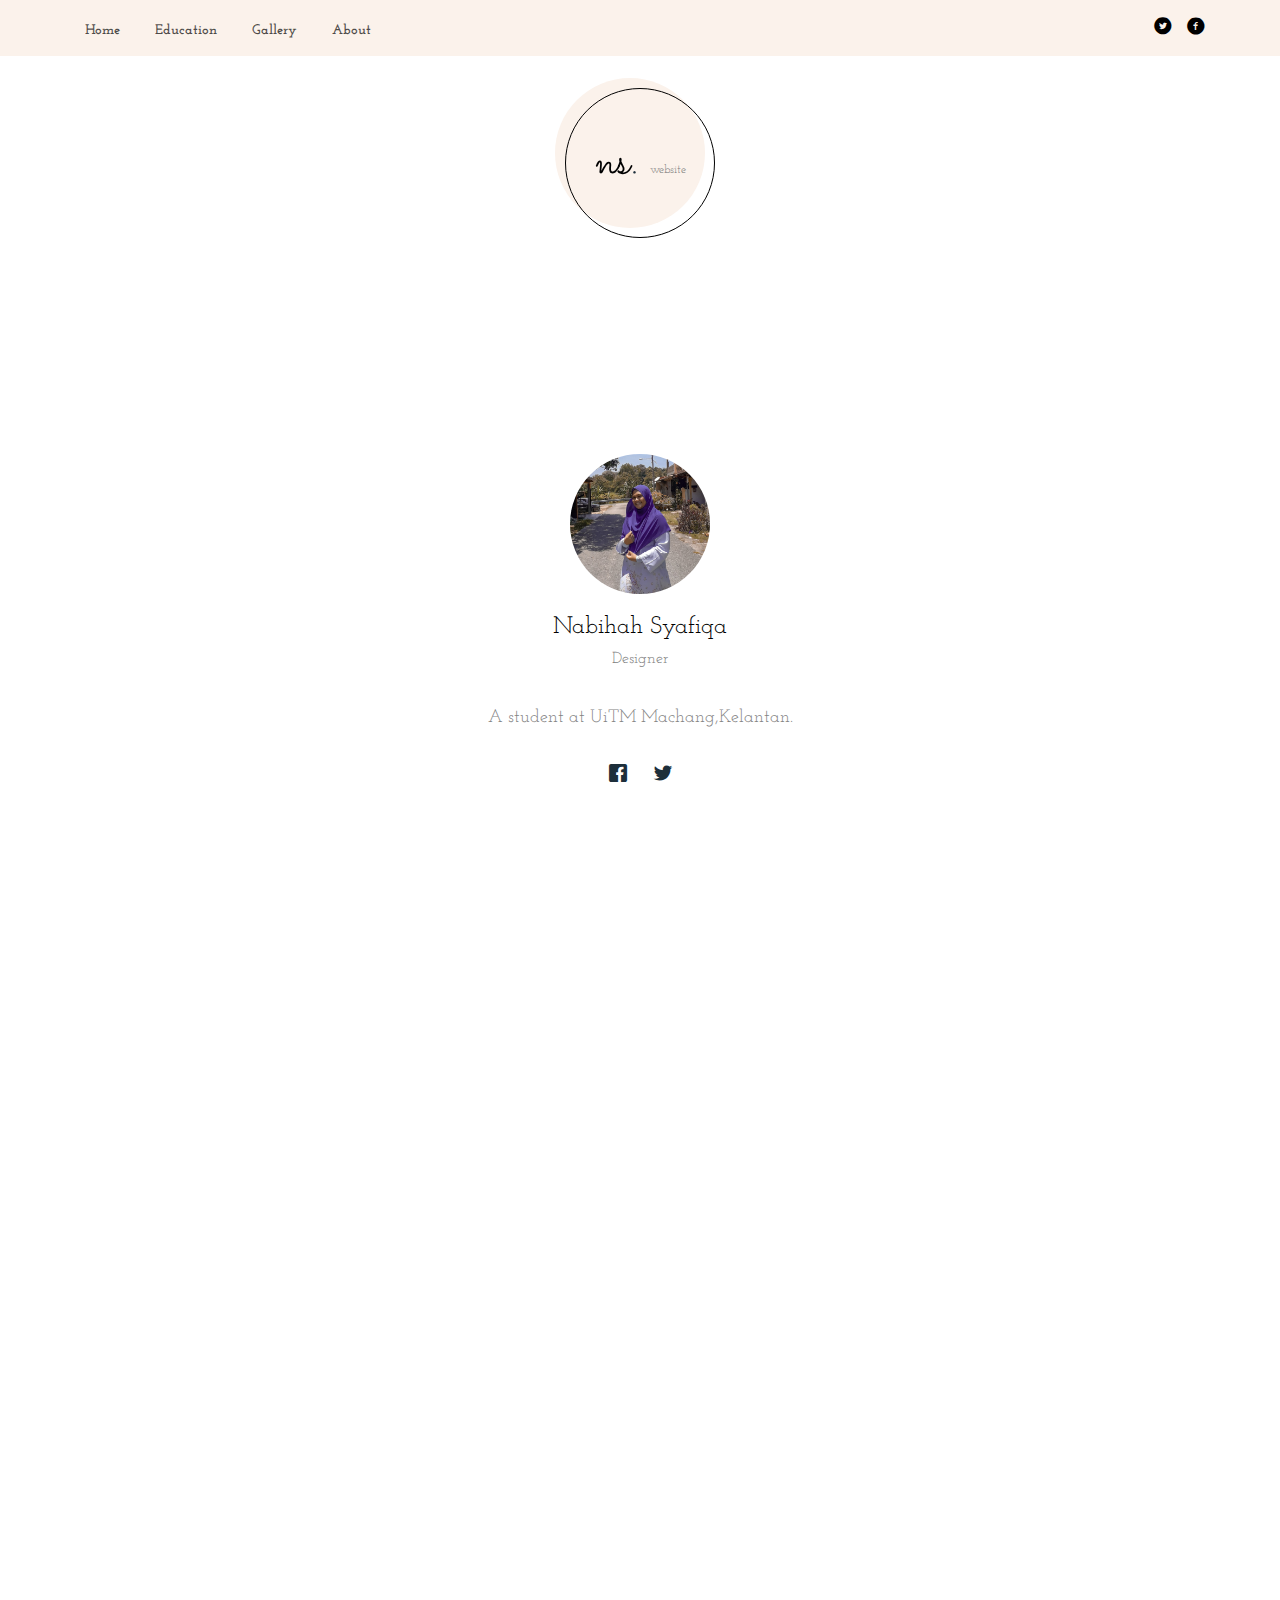
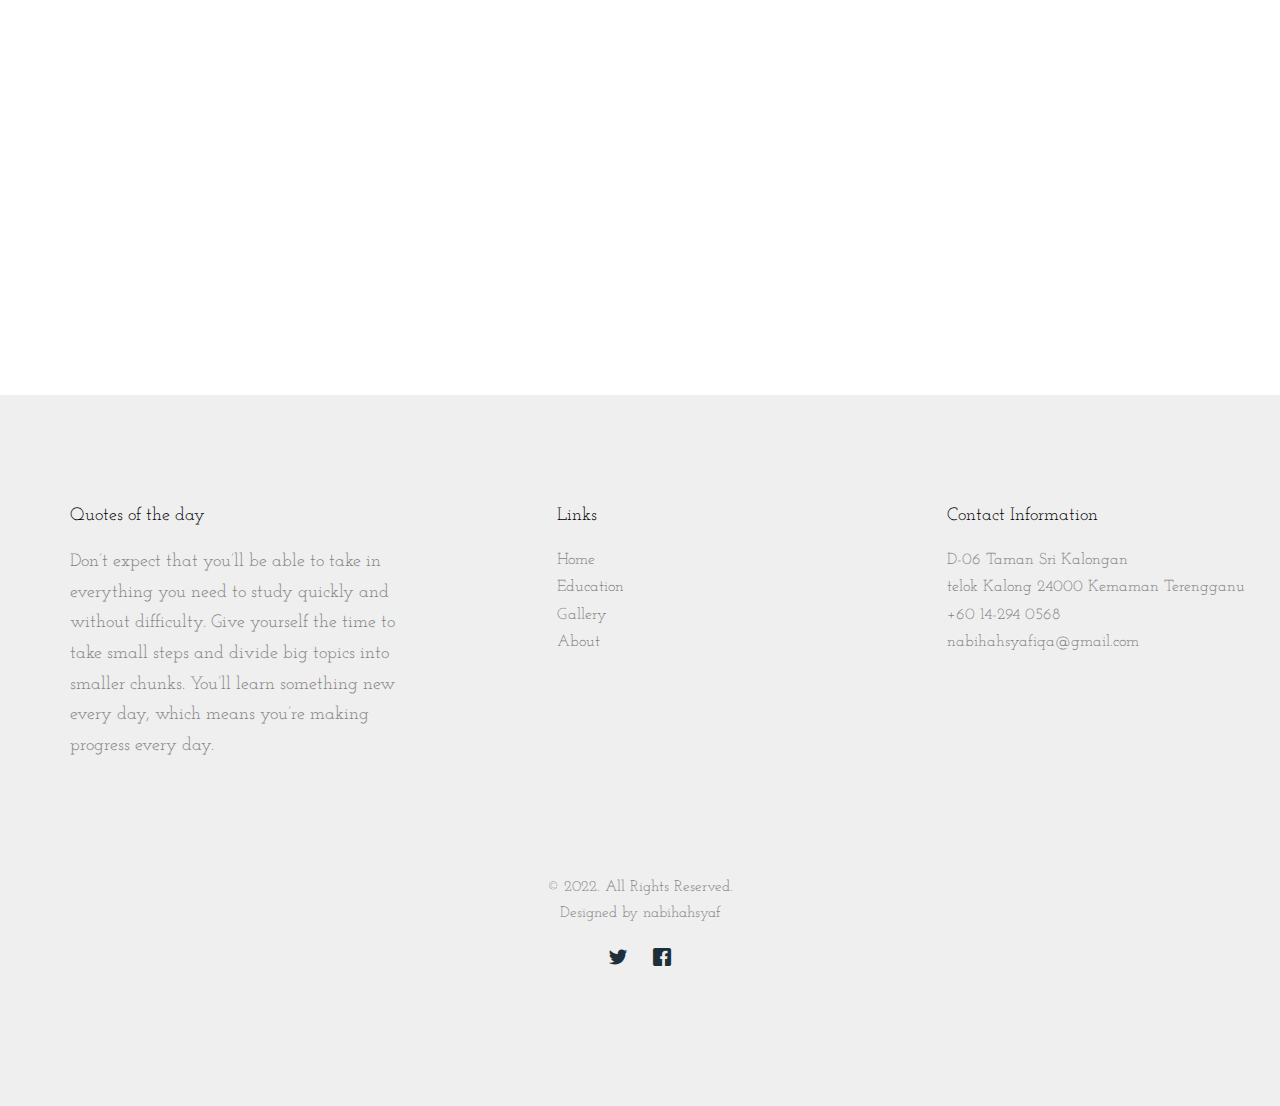
<file: about.html>
<!DOCTYPE HTML>
<html>
	<head>
	<meta charset="utf-8">
	<meta http-equiv="X-UA-Compatible" content="IE=edge">
	<title>nabihahsyaf &mdash; website</title>
	<meta name="viewport" content="width=device-width, initial-scale=1">
	<meta name="description" content="#" />
	<meta name="keywords" content="portfolio" />
	<meta name="author" content="nabihahsyaf" />

  	<!-- Facebook and Twitter integration -->
	<meta property="og:title" content=""/>
	<meta property="og:image" content=""/>
	<meta property="og:url" content=""/>
	<meta property="og:site_name" content=""/>
	<meta property="og:description" content=""/>
	<meta name="twitter:title" content="" />
	<meta name="twitter:image" content="" />
	<meta name="twitter:url" content="" />
	<meta name="twitter:card" content="" />

	<link href="https://fonts.googleapis.com/css?family=Josefin+Slab:400,600,700" rel="stylesheet">
	<link href="https://fonts.googleapis.com/css?family=Sacramento" rel="stylesheet">
	
	<!-- Animate.css -->
	<link rel="stylesheet" href="css/animate.css">
	<!-- Icomoon Icon Fonts-->
	<link rel="stylesheet" href="css/icomoon.css">
	<!-- Bootstrap  -->
	<link rel="stylesheet" href="css/bootstrap.css">

	<!-- Magnific Popup -->
	<link rel="stylesheet" href="css/magnific-popup.css">

	<!-- Flexslider  -->
	<link rel="stylesheet" href="css/flexslider.css">

	<!-- Theme style  -->
	<link rel="stylesheet" href="css/style.css">

	<!-- Modernizr JS -->
	<script src="js/modernizr-2.6.2.min.js"></script>
	<!-- FOR IE9 below -->
	<!--[if lt IE 9]>
	<script src="js/respond.min.js"></script>
	<![endif]-->

	</head>
	<body>
		
	<div class="fh5co-loader"></div>
	
	<div id="page">
	<nav class="fh5co-nav" role="navigation">
		<div class="container-fluid">
			<div class="row">
				<div class="top-menu">
					<div class="container">
						<div class="row">
							<div class="col-sm-7 text-left menu-1">
								<ul>
									<li><a href="index.html">Home</a></li>
									<li><a href="education.html">Education</a></li>
									<li><a href="gallery.html">Gallery</a></li>
									<li><a href="about.html">About</a></li>
								</ul>
							</div>
							<div class="col-sm-5">
								<ul  class="fh5co-social-icons">
									<li><a href="https://twitter.com/aurniaaaaa"><i class="icon-twitter-with-circle"></i></a></li>
									<li><a href="https://www.facebook.com/seohyunabihah"><i class="icon-facebook-with-circle"></i></a></li>
								</ul>
							</div>
						</div>
					</div>
				</div>
			</div>
			<div class="row">
				<div class="col-xs-12 text-center menu-2">
					<div id="fh5co-logo">
						<h1>
							<a href="index.html">
							ns<span>.</span>
							<small>website</small>
							</a>
						</h1>
					</div>
				</div>
			</div>
		</div>
	</nav>

	<div id="fh5co-content" class="fh5co-no-pd-top">
		<div class="container">
			<div class="row animate-box">
				<div class="col-md-6 col-md-offset-3 text-center fh5co-heading">
					<h2><span>About Me</span></h2>
				</div>
			</div>
			<div class="row">
				<div class="col-md-6 col-md-offset-3">
					<div class="fh5co-staff">
						<img src="images/img.jpeg" alt="Free HTML5 Templates by FreeHTML5.co">
						<h3>Nabihah Syafiqa</h3>
						<strong class="role">Designer</strong>
						<p>A student at UiTM Machang,Kelantan.</p>
						<ul class="fh5co-social-icons">
							<li><a href="https://www.facebook.com/seohyunabihah"><i class="icon-facebook"></i></a></li>
							<li><a href="https://twitter.com/aurniaaaaa"><i class="icon-twitter"></i></a></li>
						</ul>
					</div>
				</div>
			</div>
		</div>
	</div>
	<div id="fh5co-blog">
		<div class="container">
			<div class="row animate-box">
				<div class="col-md-12 col-md-offset-0 text-center fh5co-heading">
					<h2><span>My Life</span></h2>
				</div>
			</div>
			<div class="row">
				<div class="col-md-4">
					<div class="fh5co-blog animate-box">
						<div class="title text-center">
							<span class="posted-on">Jan. 11 2023</span>
							<h3><a href="#">Extension &amp; Services in Terengganu</a></h3>
							<span class="category">Study</span>
						</div>
						<a href="#"><img class="img-responsive" src="images/star.jpeg" alt=""></a>
						<div class="blog-text text-center">
							<p>Experience as a facilitator in Sekolah Kebangsaan Seberang Takir,Kuala Terengganu.</p>
						</div> 
					</div>
				</div>
				<div class="col-md-4">
					<div class="fh5co-blog animate-box">
						<div class="title text-center">
							<span class="posted-on">Dec. 15 2022</span>
							<h3><a href="#">A trip to Kota Bharu with my classmate</a></h3>
							<span class="category">Lifestyle</span>
						</div>
						<a href="#"><img class="img-responsive" src="images/kb.jpeg" alt=""></a>
						<div class="blog-text text-center">
							<p>A fun trip with my beloved diploma friends. Our first getaway since 2020.</p>
						</div> 
					</div>
				</div>
				<div class="col-md-4">
					<div class="fh5co-blog animate-box">
						<div class="title text-center">
							<span class="posted-on">Nov. 15th 2022</span>
							<h3><a href="#">My Highschool favorite friends</a>'s life</a></h3>
							<span class="category">Lifestyle</span>
						</div>
						<a href="#"><img class="img-responsive" src="images/smkk.jpeg" alt=""></a>
						<div class="blog-text text-center">
							<p>The night we spend before we back into our university.</p>
						</div> 
					</div>
				</div>
			</div>
		</div>
	</div>

	<footer id="fh5co-footer" role="contentinfo">
		<div class="container">
			<div class="row row-pb-md">
				<div class="col-md-4 fh5co-widget">
					<h4>Quotes of the day</h4>
					<p>Don’t expect that you’ll be able to take in everything you need to study quickly and without difficulty.
						Give yourself the time to take small steps and divide big topics into smaller chunks. 
						You’ll learn something new every day, which means you’re making progress every day.</p>
				</div>
				<div class="col-md-4 col-md-push-1">
					<h4>Links</h4>
					<ul class="fh5co-footer-links">
						<li><a href="#">Home</a></li>
						<li><a href="#">Education</a></li>
						<li><a href="#">Gallery</a></li>
						<li><a href="#">About</a></li>
					</ul>
				</div>

				<div class="col-md-4 col-md-push-1">
					<h4>Contact Information</h4>
					<ul class="fh5co-footer-links">
						<li>D-06 Taman Sri Kalongan <br> telok Kalong 24000 Kemaman Terengganu</li>
						<li><a href="tel://1234567920">+60 14-294 0568</a></li>
						<li><a href="mailto:info@yoursite.com">nabihahsyafiqa@gmail.com</a></li>
					</ul>
				</div>

			</div>

			<div class="row copyright">
				<div class="col-md-12 text-center">
					<p>
						<small class="block">&copy; 2022. All Rights Reserved.</small> 
						<small class="block">Designed by nabihahsyaf
					</p>
					<p>
						<ul class="fh5co-social-icons">
							<li><a href="https://twitter.com/aurniaaaaa"><i class="icon-twitter"></i></a></li>
							<li><a href="https://facebook.com/seohyunabihah"><i class="icon-facebook"></i></a></li>
						</ul>
					</p>
				</div>
			</div>

		</div>
	</footer>
	</div>

	<div class="gototop js-top">
		<a href="#" class="js-gotop"><i class="icon-arrow-up"></i></a>
	</div>
	
	<!-- jQuery -->
	<script src="js/jquery.min.js"></script>
	<!-- jQuery Easing -->
	<script src="js/jquery.easing.1.3.js"></script>
	<!-- Bootstrap -->
	<script src="js/bootstrap.min.js"></script>
	<!-- Waypoints -->
	<script src="js/jquery.waypoints.min.js"></script>
	<!-- Flexslider -->
	<script src="js/jquery.flexslider-min.js"></script>
	<!-- Magnific Popup -->
	<script src="js/jquery.magnific-popup.min.js"></script>
	<script src="js/magnific-popup-options.js"></script>
	<!-- Main -->
	<script src="js/main.js"></script>

	</body>
</html>
</file>
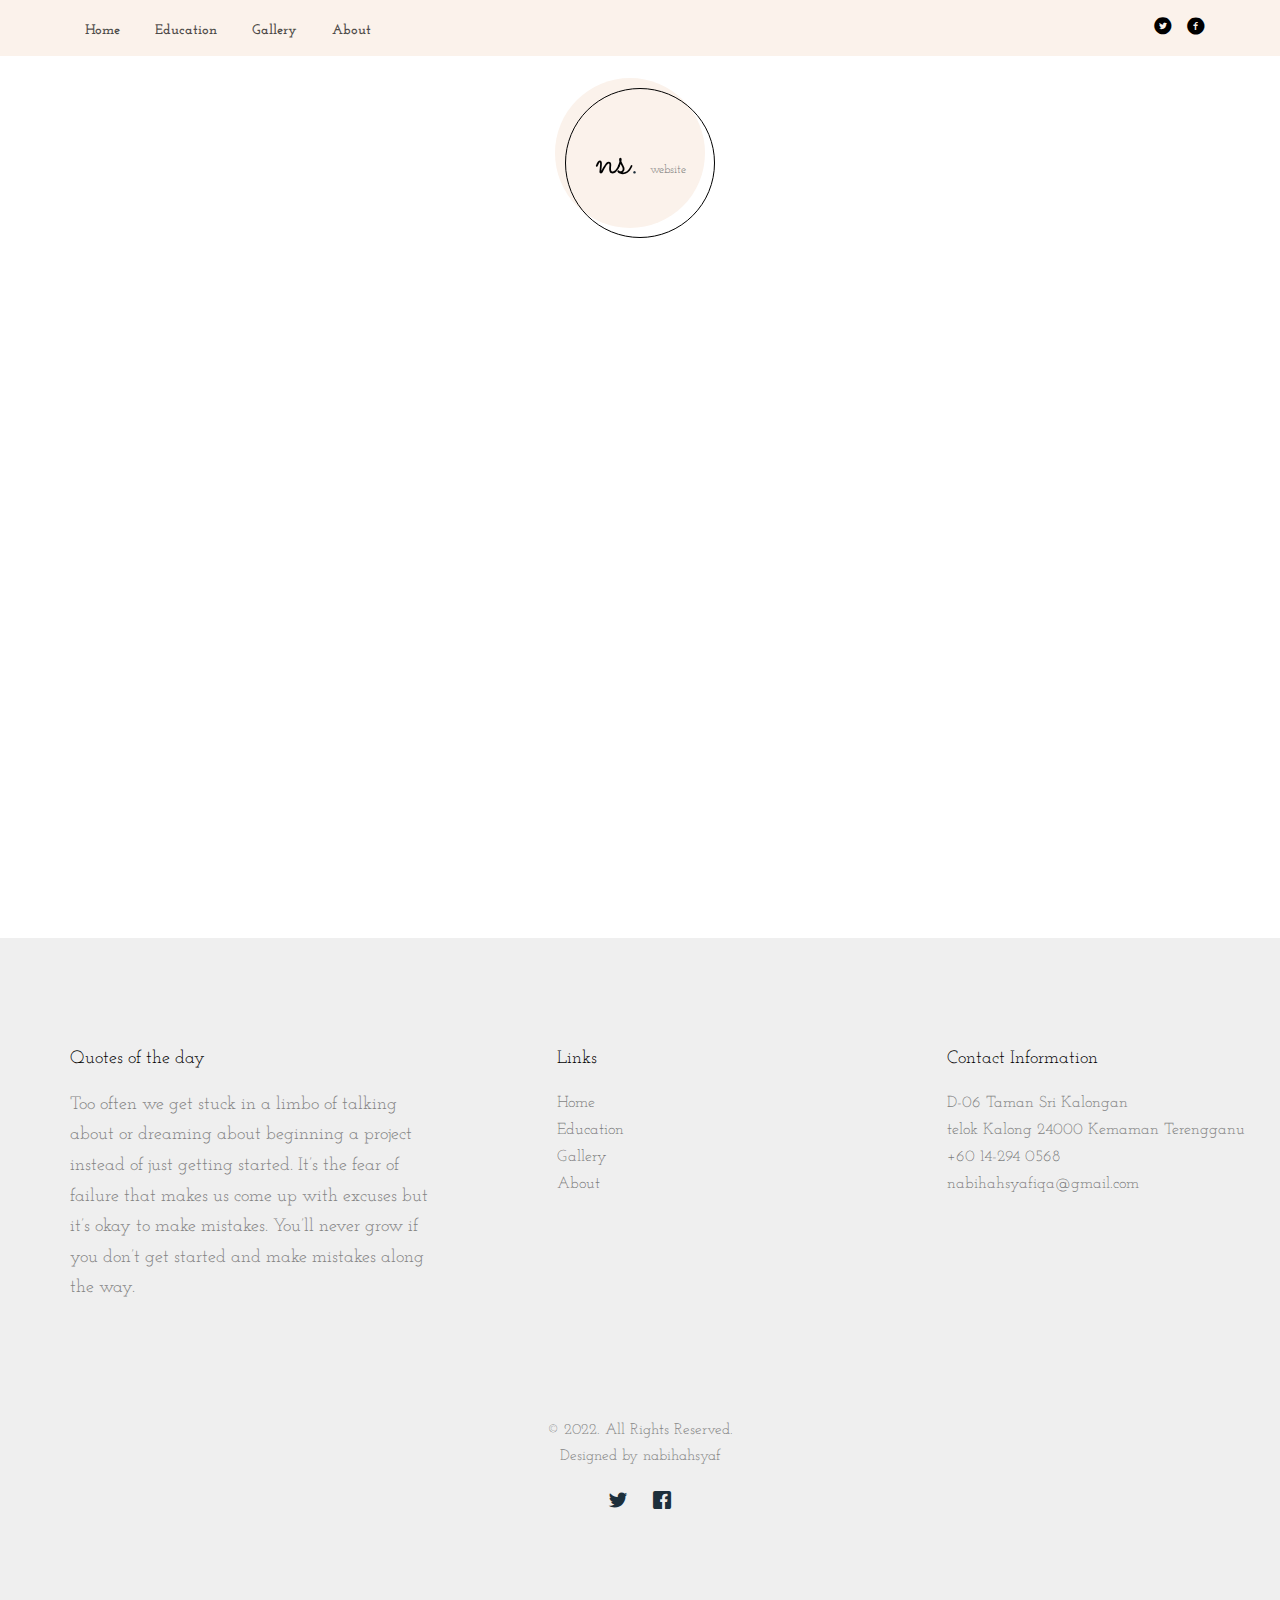
<file: education.html>
<!DOCTYPE HTML>
<html>
	<head>
	<meta charset="utf-8">
	<meta http-equiv="X-UA-Compatible" content="IE=edge">
	<title>nabihahsyaf &mdash; website</title>
	<meta name="viewport" content="width=device-width, initial-scale=1">
	<meta name="description" content="#" />
	<meta name="keywords" content="portfolio" />
	<meta name="author" content="nabihahsyaf" />

  	<!-- Facebook and Twitter integration -->
	<meta property="og:title" content=""/>
	<meta property="og:image" content=""/>
	<meta property="og:url" content=""/>
	<meta property="og:site_name" content=""/>
	<meta property="og:description" content=""/>
	<meta name="twitter:title" content="" />
	<meta name="twitter:image" content="" />
	<meta name="twitter:url" content="" />
	<meta name="twitter:card" content="" />

	<link href="https://fonts.googleapis.com/css?family=Josefin+Slab:400,600,700" rel="stylesheet">
	<link href="https://fonts.googleapis.com/css?family=Sacramento" rel="stylesheet">
	
	<!-- Animate.css -->
	<link rel="stylesheet" href="css/animate.css">
	<!-- Icomoon Icon Fonts-->
	<link rel="stylesheet" href="css/icomoon.css">
	<!-- Bootstrap  -->
	<link rel="stylesheet" href="css/bootstrap.css">

	<!-- Magnific Popup -->
	<link rel="stylesheet" href="css/magnific-popup.css">

	<!-- Flexslider  -->
	<link rel="stylesheet" href="css/flexslider.css">

	<!-- Theme style  -->
	<link rel="stylesheet" href="css/style.css">

	<!-- Modernizr JS -->
	<script src="js/modernizr-2.6.2.min.js"></script>
	<!-- FOR IE9 below -->
	<!--[if lt IE 9]>
	<script src="js/respond.min.js"></script>
	<![endif]-->

	</head>
	<body>
	
	<div class="fh5co-loader"></div>
	
	<div id="page">
	<nav class="fh5co-nav" role="navigation">
		<div class="container-fluid">
			<div class="row">
				<div class="top-menu">
					<div class="container">
						<div class="row">
							<div class="col-sm-7 text-left menu-1">
								<ul>
									<li><a href="index.html">Home</a></li>
									<li><a href="education.html">Education</a></li>
									<li><a href="gallery.html">Gallery</a></li>
									<li><a href="about.html">About</a></li>
								</ul>
							</div>
							<div class="col-sm-5">
								<ul class="fh5co-social-icons">
									<li><a href="https://twitter.com/aurniaaaaa"><i class="icon-twitter-with-circle"></i></a></li>
									<li><a href="https://facebook.com/seohyunabihah"><i class="icon-facebook-with-circle"></i></a></li>
								</ul>
							</div>
						</div>
					</div>
				</div>
			</div>
			<div class="row">
				<div class="col-xs-12 text-center menu-2">
					<div id="fh5co-logo">
						<h1>
							<a href="index.html">
							ns<span>.</span>
							<small>website</small>
							</a>
						</h1>
					</div>
				</div>
			</div>
		</div>
	</nav>

	<div id="fh5co-blog-popular">
		<div class="container">
			<div class="row animate-box">
				<div class="col-md-12 col-md-offset-0 text-center fh5co-heading">
					<h2><span>School Journey</span></h2>
				</div>
			</div>
			<div class="row">
				<div class="col-md-3">
					<div class="fh5co-blog animate-box">
						<a href="#"><img class="img-responsive" src="images/sktk.jpeg" alt=""></a>
						<div class="blog-text">
							<h3><a href="#">Sekolah Kebangsaan Telok Kalong 2012-2014</a></h3>
						</div> 
					</div>
				</div>
				<div class="col-md-3">
					<div class="fh5co-blog animate-box">
						<a href="#"><img class="img-responsive" src="images/kaka.jpeg" alt=""></a>
						<div class="blog-text">
							<h3><a href="#">Sekolah Menengah Kebangsaan Agama Kuala Abang 2015-2017</a></h3>
						</div> 
					</div>
				</div>
				<div class="col-md-3">
					<div class="fh5co-blog animate-box">
						<a href="#"><img class="img-responsive" src="images/kijal.jpeg" alt=""></a>
						<div class="blog-text">
							<h3><a href="#">Sekolah Menengah Kebangsaan Kijal 2018-2019</a></h3>
						</div> 
					</div>
				</div>
				<div class="col-md-3">
					<div class="fh5co-blog animate-box">
						<a href="#"><img class="img-responsive" src="images/uitm.jpeg" alt=""></a>
						<div class="blog-text">
							<h3><a href="#">UiTM Machang (Diploma) 2020-2023</a></h3>
						</div> 
					</div>
				</div>
			</div>
		</div>
	</div>


	<footer id="fh5co-footer" role="contentinfo">
		<div class="container">
			<div class="row row-pb-md">
				<div class="col-md-4 fh5co-widget">
					<h4>Quotes of the day</h4>
					<p>Too often we get stuck in a limbo of talking about or dreaming 
						about beginning a project instead of just getting started. 
						It’s the fear of failure that makes us come up with excuses but it’s okay to make mistakes. 
						You’ll never grow if you don’t get started and make mistakes along the way.</p>
				</div>
				<div class="col-md-4 col-md-push-1">
					<h4>Links</h4>
					<ul class="fh5co-footer-links">
						<li><a href="#">Home</a></li>
						<li><a href="#">Education</a></li>
						<li><a href="#">Gallery</a></li>
						<li><a href="#">About</a></li>
					</ul>
				</div>

				<div class="col-md-4 col-md-push-1">
					<h4>Contact Information</h4>
					<ul class="fh5co-footer-links">
						<li>D-06 Taman Sri Kalongan <br> telok Kalong 24000 Kemaman Terengganu</li>
						<li><a href="tel://1234567920">+60 14-294 0568</a></li>
						<li><a href="mailto:info@yoursite.com">nabihahsyafiqa@gmail.com</a></li>
					</ul>
				</div>

			</div>

			<div class="row copyright">
				<div class="col-md-12 text-center">
					<p>
						<small class="block">&copy; 2022. All Rights Reserved.</small> 
						<small class="block">Designed by nabihahsyaf
					</p>
					<p>
						<ul class="fh5co-social-icons">
							<li><a href="https://twitter.com/aurniaaaaa"><i class="icon-twitter"></i></a></li>
							<li><a href="https://facebook.com/seohyunabihah"><i class="icon-facebook"></i></a></li>
						</ul>
					</p>
				</div>
			</div>

		</div>
	</footer>
	</div>

	<div class="gototop js-top">
		<a href="#" class="js-gotop"><i class="icon-arrow-up"></i></a>
	</div>
	
	<!-- jQuery -->
	<script src="js/jquery.min.js"></script>
	<!-- jQuery Easing -->
	<script src="js/jquery.easing.1.3.js"></script>
	<!-- Bootstrap -->
	<script src="js/bootstrap.min.js"></script>
	<!-- Waypoints -->
	<script src="js/jquery.waypoints.min.js"></script>
	<!-- Flexslider -->
	<script src="js/jquery.flexslider-min.js"></script>
	<!-- Magnific Popup -->
	<script src="js/jquery.magnific-popup.min.js"></script>
	<script src="js/magnific-popup-options.js"></script>
	<!-- Main -->
	<script src="js/main.js"></script>

	</body>
</html>
</file>
<file: css/icomoon.css>
@font-face {
  font-family: 'icomoon';
  src:  url('../fonts/icomoon/icomoon.eot?6iuir');
  src:  url('../fonts/icomoon/icomoon.eot?6iuir#iefix') format('embedded-opentype'),
    url('../fonts/icomoon/icomoon.ttf?6iuir') format('truetype'),
    url('../fonts/icomoon/icomoon.woff?6iuir') format('woff'),
    url('../fonts/icomoon/icomoon.svg?6iuir#icomoon') format('svg');
  font-weight: normal;
  font-style: normal;
}

[class^="icon-"], [class*=" icon-"] {
  /* use !important to prevent issues with browser extensions that change fonts */
  font-family: 'icomoon' !important;
  speak: none;
  font-style: normal;
  font-weight: normal;
  font-variant: normal;
  text-transform: none;
  line-height: 1;

  /* Better Font Rendering =========== */
  -webkit-font-smoothing: antialiased;
  -moz-osx-font-smoothing: grayscale;
}

.icon-eye:before {
  content: "\e000";
}
.icon-paper-clip:before {
  content: "\e001";
}
.icon-mail:before {
  content: "\e002";
}
.icon-toggle:before {
  content: "\e003";
}
.icon-layout:before {
  content: "\e004";
}
.icon-link:before {
  content: "\e005";
}
.icon-bell:before {
  content: "\e006";
}
.icon-lock:before {
  content: "\e007";
}
.icon-unlock:before {
  content: "\e008";
}
.icon-ribbon:before {
  content: "\e009";
}
.icon-image:before {
  content: "\e010";
}
.icon-signal:before {
  content: "\e011";
}
.icon-target:before {
  content: "\e012";
}
.icon-clipboard:before {
  content: "\e013";
}
.icon-clock:before {
  content: "\e014";
}
.icon-watch:before {
  content: "\e015";
}
.icon-air-play:before {
  content: "\e016";
}
.icon-camera:before {
  content: "\e017";
}
.icon-video:before {
  content: "\e018";
}
.icon-disc:before {
  content: "\e019";
}
.icon-printer:before {
  content: "\e020";
}
.icon-monitor:before {
  content: "\e021";
}
.icon-server:before {
  content: "\e022";
}
.icon-cog:before {
  content: "\e023";
}
.icon-heart:before {
  content: "\e024";
}
.icon-paragraph:before {
  content: "\e025";
}
.icon-align-justify:before {
  content: "\e026";
}
.icon-align-left:before {
  content: "\e027";
}
.icon-align-center:before {
  content: "\e028";
}
.icon-align-right:before {
  content: "\e029";
}
.icon-book:before {
  content: "\e030";
}
.icon-layers:before {
  content: "\e031";
}
.icon-stack:before {
  content: "\e032";
}
.icon-stack-2:before {
  content: "\e033";
}
.icon-paper:before {
  content: "\e034";
}
.icon-paper-stack:before {
  content: "\e035";
}
.icon-search:before {
  content: "\e036";
}
.icon-zoom-in:before {
  content: "\e037";
}
.icon-zoom-out:before {
  content: "\e038";
}
.icon-reply:before {
  content: "\e039";
}
.icon-circle-plus:before {
  content: "\e040";
}
.icon-circle-minus:before {
  content: "\e041";
}
.icon-circle-check:before {
  content: "\e042";
}
.icon-circle-cross:before {
  content: "\e043";
}
.icon-square-plus:before {
  content: "\e044";
}
.icon-square-minus:before {
  content: "\e045";
}
.icon-square-check:before {
  content: "\e046";
}
.icon-square-cross:before {
  content: "\e047";
}
.icon-microphone:before {
  content: "\e048";
}
.icon-record:before {
  content: "\e049";
}
.icon-skip-back:before {
  content: "\e050";
}
.icon-rewind:before {
  content: "\e051";
}
.icon-play:before {
  content: "\e052";
}
.icon-pause:before {
  content: "\e053";
}
.icon-stop:before {
  content: "\e054";
}
.icon-fast-forward:before {
  content: "\e055";
}
.icon-skip-forward:before {
  content: "\e056";
}
.icon-shuffle:before {
  content: "\e057";
}
.icon-repeat:before {
  content: "\e058";
}
.icon-folder:before {
  content: "\e059";
}
.icon-umbrella:before {
  content: "\e060";
}
.icon-moon:before {
  content: "\e061";
}
.icon-thermometer:before {
  content: "\e062";
}
.icon-drop:before {
  content: "\e063";
}
.icon-sun:before {
  content: "\e064";
}
.icon-cloud:before {
  content: "\e065";
}
.icon-cloud-upload:before {
  content: "\e066";
}
.icon-cloud-download:before {
  content: "\e067";
}
.icon-upload:before {
  content: "\e068";
}
.icon-download:before {
  content: "\e069";
}
.icon-location:before {
  content: "\e070";
}
.icon-location-2:before {
  content: "\e071";
}
.icon-map:before {
  content: "\e072";
}
.icon-battery:before {
  content: "\e073";
}
.icon-head:before {
  content: "\e074";
}
.icon-briefcase:before {
  content: "\e075";
}
.icon-speech-bubble:before {
  content: "\e076";
}
.icon-anchor:before {
  content: "\e077";
}
.icon-globe:before {
  content: "\e078";
}
.icon-box:before {
  content: "\e079";
}
.icon-reload:before {
  content: "\e080";
}
.icon-share:before {
  content: "\e081";
}
.icon-marquee:before {
  content: "\e082";
}
.icon-marquee-plus:before {
  content: "\e083";
}
.icon-marquee-minus:before {
  content: "\e084";
}
.icon-tag:before {
  content: "\e085";
}
.icon-power:before {
  content: "\e086";
}
.icon-command:before {
  content: "\e087";
}
.icon-alt:before {
  content: "\e088";
}
.icon-esc:before {
  content: "\e089";
}
.icon-bar-graph:before {
  content: "\e090";
}
.icon-bar-graph-2:before {
  content: "\e091";
}
.icon-pie-graph:before {
  content: "\e092";
}
.icon-star:before {
  content: "\e093";
}
.icon-arrow-left:before {
  content: "\e094";
}
.icon-arrow-right:before {
  content: "\e095";
}
.icon-arrow-up:before {
  content: "\e096";
}
.icon-arrow-down:before {
  content: "\e097";
}
.icon-volume:before {
  content: "\e098";
}
.icon-mute:before {
  content: "\e099";
}
.icon-content-right:before {
  content: "\e100";
}
.icon-content-left:before {
  content: "\e101";
}
.icon-grid:before {
  content: "\e102";
}
.icon-grid-2:before {
  content: "\e103";
}
.icon-columns:before {
  content: "\e104";
}
.icon-loader:before {
  content: "\e105";
}
.icon-bag:before {
  content: "\e106";
}
.icon-ban:before {
  content: "\e107";
}
.icon-flag:before {
  content: "\e108";
}
.icon-trash:before {
  content: "\e109";
}
.icon-expand:before {
  content: "\e110";
}
.icon-contract:before {
  content: "\e111";
}
.icon-maximize:before {
  content: "\e112";
}
.icon-minimize:before {
  content: "\e113";
}
.icon-plus:before {
  content: "\e114";
}
.icon-minus:before {
  content: "\e115";
}
.icon-check:before {
  content: "\e116";
}
.icon-cross:before {
  content: "\e117";
}
.icon-move:before {
  content: "\e118";
}
.icon-delete:before {
  content: "\e119";
}
.icon-menu:before {
  content: "\e120";
}
.icon-archive:before {
  content: "\e121";
}
.icon-inbox:before {
  content: "\e122";
}
.icon-outbox:before {
  content: "\e123";
}
.icon-file:before {
  content: "\e124";
}
.icon-file-add:before {
  content: "\e125";
}
.icon-file-subtract:before {
  content: "\e126";
}
.icon-help:before {
  content: "\e127";
}
.icon-open:before {
  content: "\e128";
}
.icon-ellipsis:before {
  content: "\e129";
}
.icon-add-to-list:before {
  content: "\e900";
}
.icon-classic-computer:before {
  content: "\e901";
}
.icon-controller-fast-backward:before {
  content: "\e902";
}
.icon-creative-commons-attribution:before {
  content: "\e903";
}
.icon-creative-commons-noderivs:before {
  content: "\e904";
}
.icon-creative-commons-noncommercial-eu:before {
  content: "\e905";
}
.icon-creative-commons-noncommercial-us:before {
  content: "\e906";
}
.icon-creative-commons-public-domain:before {
  content: "\e907";
}
.icon-creative-commons-remix:before {
  content: "\e908";
}
.icon-creative-commons-share:before {
  content: "\e909";
}
.icon-creative-commons-sharealike:before {
  content: "\e90a";
}
.icon-creative-commons:before {
  content: "\e90b";
}
.icon-document-landscape:before {
  content: "\e90c";
}
.icon-remove-user:before {
  content: "\e90d";
}
.icon-warning:before {
  content: "\e90e";
}
.icon-arrow-bold-down:before {
  content: "\e90f";
}
.icon-arrow-bold-left:before {
  content: "\e910";
}
.icon-arrow-bold-right:before {
  content: "\e911";
}
.icon-arrow-bold-up:before {
  content: "\e912";
}
.icon-arrow-down2:before {
  content: "\e913";
}
.icon-arrow-left2:before {
  content: "\e914";
}
.icon-arrow-long-down:before {
  content: "\e915";
}
.icon-arrow-long-left:before {
  content: "\e916";
}
.icon-arrow-long-right:before {
  content: "\e917";
}
.icon-arrow-long-up:before {
  content: "\e918";
}
.icon-arrow-right2:before {
  content: "\e919";
}
.icon-arrow-up2:before {
  content: "\e91a";
}
.icon-arrow-with-circle-down:before {
  content: "\e91b";
}
.icon-arrow-with-circle-left:before {
  content: "\e91c";
}
.icon-arrow-with-circle-right:before {
  content: "\e91d";
}
.icon-arrow-with-circle-up:before {
  content: "\e91e";
}
.icon-bookmark:before {
  content: "\e91f";
}
.icon-bookmarks:before {
  content: "\e920";
}
.icon-chevron-down:before {
  content: "\e921";
}
.icon-chevron-left:before {
  content: "\e922";
}
.icon-chevron-right:before {
  content: "\e923";
}
.icon-chevron-small-down:before {
  content: "\e924";
}
.icon-chevron-small-left:before {
  content: "\e925";
}
.icon-chevron-small-right:before {
  content: "\e926";
}
.icon-chevron-small-up:before {
  content: "\e927";
}
.icon-chevron-thin-down:before {
  content: "\e928";
}
.icon-chevron-thin-left:before {
  content: "\e929";
}
.icon-chevron-thin-right:before {
  content: "\e92a";
}
.icon-chevron-thin-up:before {
  content: "\e92b";
}
.icon-chevron-up:before {
  content: "\e92c";
}
.icon-chevron-with-circle-down:before {
  content: "\e92d";
}
.icon-chevron-with-circle-left:before {
  content: "\e92e";
}
.icon-chevron-with-circle-right:before {
  content: "\e92f";
}
.icon-chevron-with-circle-up:before {
  content: "\e930";
}
.icon-cloud2:before {
  content: "\e931";
}
.icon-controller-fast-forward:before {
  content: "\e932";
}
.icon-controller-jump-to-start:before {
  content: "\e933";
}
.icon-controller-next:before {
  content: "\e934";
}
.icon-controller-paus:before {
  content: "\e935";
}
.icon-controller-play:before {
  content: "\e936";
}
.icon-controller-record:before {
  content: "\e937";
}
.icon-controller-stop:before {
  content: "\e938";
}
.icon-controller-volume:before {
  content: "\e939";
}
.icon-dot-single:before {
  content: "\e93a";
}
.icon-dots-three-horizontal:before {
  content: "\e93b";
}
.icon-dots-three-vertical:before {
  content: "\e93c";
}
.icon-dots-two-horizontal:before {
  content: "\e93d";
}
.icon-dots-two-vertical:before {
  content: "\e93e";
}
.icon-download2:before {
  content: "\e93f";
}
.icon-emoji-flirt:before {
  content: "\e940";
}
.icon-flow-branch:before {
  content: "\e941";
}
.icon-flow-cascade:before {
  content: "\e942";
}
.icon-flow-line:before {
  content: "\e943";
}
.icon-flow-parallel:before {
  content: "\e944";
}
.icon-flow-tree:before {
  content: "\e945";
}
.icon-install:before {
  content: "\e946";
}
.icon-layers2:before {
  content: "\e947";
}
.icon-open-book:before {
  content: "\e948";
}
.icon-resize-100:before {
  content: "\e949";
}
.icon-resize-full-screen:before {
  content: "\e94a";
}
.icon-save:before {
  content: "\e94b";
}
.icon-select-arrows:before {
  content: "\e94c";
}
.icon-sound-mute:before {
  content: "\e94d";
}
.icon-sound:before {
  content: "\e94e";
}
.icon-trash2:before {
  content: "\e94f";
}
.icon-triangle-down:before {
  content: "\e950";
}
.icon-triangle-left:before {
  content: "\e951";
}
.icon-triangle-right:before {
  content: "\e952";
}
.icon-triangle-up:before {
  content: "\e953";
}
.icon-uninstall:before {
  content: "\e954";
}
.icon-upload-to-cloud:before {
  content: "\e955";
}
.icon-upload2:before {
  content: "\e956";
}
.icon-add-user:before {
  content: "\e957";
}
.icon-address:before {
  content: "\e958";
}
.icon-adjust:before {
  content: "\e959";
}
.icon-air:before {
  content: "\e95a";
}
.icon-aircraft-landing:before {
  content: "\e95b";
}
.icon-aircraft-take-off:before {
  content: "\e95c";
}
.icon-aircraft:before {
  content: "\e95d";
}
.icon-align-bottom:before {
  content: "\e95e";
}
.icon-align-horizontal-middle:before {
  content: "\e95f";
}
.icon-align-left2:before {
  content: "\e960";
}
.icon-align-right2:before {
  content: "\e961";
}
.icon-align-top:before {
  content: "\e962";
}
.icon-align-vertical-middle:before {
  content: "\e963";
}
.icon-archive2:before {
  content: "\e964";
}
.icon-area-graph:before {
  content: "\e965";
}
.icon-attachment:before {
  content: "\e966";
}
.icon-awareness-ribbon:before {
  content: "\e967";
}
.icon-back-in-time:before {
  content: "\e968";
}
.icon-back:before {
  content: "\e969";
}
.icon-bar-graph2:before {
  content: "\e96a";
}
.icon-battery2:before {
  content: "\e96b";
}
.icon-beamed-note:before {
  content: "\e96c";
}
.icon-bell2:before {
  content: "\e96d";
}
.icon-blackboard:before {
  content: "\e96e";
}
.icon-block:before {
  content: "\e96f";
}
.icon-book2:before {
  content: "\e970";
}
.icon-bowl:before {
  content: "\e971";
}
.icon-box2:before {
  content: "\e972";
}
.icon-briefcase2:before {
  content: "\e973";
}
.icon-browser:before {
  content: "\e974";
}
.icon-brush:before {
  content: "\e975";
}
.icon-bucket:before {
  content: "\e976";
}
.icon-cake:before {
  content: "\e977";
}
.icon-calculator:before {
  content: "\e978";
}
.icon-calendar:before {
  content: "\e979";
}
.icon-camera2:before {
  content: "\e97a";
}
.icon-ccw:before {
  content: "\e97b";
}
.icon-chat:before {
  content: "\e97c";
}
.icon-check2:before {
  content: "\e97d";
}
.icon-circle-with-cross:before {
  content: "\e97e";
}
.icon-circle-with-minus:before {
  content: "\e97f";
}
.icon-circle-with-plus:before {
  content: "\e980";
}
.icon-circle:before {
  content: "\e981";
}
.icon-circular-graph:before {
  content: "\e982";
}
.icon-clapperboard:before {
  content: "\e983";
}
.icon-clipboard2:before {
  content: "\e984";
}
.icon-clock2:before {
  content: "\e985";
}
.icon-code:before {
  content: "\e986";
}
.icon-cog2:before {
  content: "\e987";
}
.icon-colours:before {
  content: "\e988";
}
.icon-compass:before {
  content: "\e989";
}
.icon-copy:before {
  content: "\e98a";
}
.icon-credit-card:before {
  content: "\e98b";
}
.icon-credit:before {
  content: "\e98c";
}
.icon-cross2:before {
  content: "\e98d";
}
.icon-cup:before {
  content: "\e98e";
}
.icon-cw:before {
  content: "\e98f";
}
.icon-cycle:before {
  content: "\e990";
}
.icon-database:before {
  content: "\e991";
}
.icon-dial-pad:before {
  content: "\e992";
}
.icon-direction:before {
  content: "\e993";
}
.icon-document:before {
  content: "\e994";
}
.icon-documents:before {
  content: "\e995";
}
.icon-drink:before {
  content: "\e996";
}
.icon-drive:before {
  content: "\e997";
}
.icon-drop2:before {
  content: "\e998";
}
.icon-edit:before {
  content: "\e999";
}
.icon-email:before {
  content: "\e99a";
}
.icon-emoji-happy:before {
  content: "\e99b";
}
.icon-emoji-neutral:before {
  content: "\e99c";
}
.icon-emoji-sad:before {
  content: "\e99d";
}
.icon-erase:before {
  content: "\e99e";
}
.icon-eraser:before {
  content: "\e99f";
}
.icon-export:before {
  content: "\e9a0";
}
.icon-eye2:before {
  content: "\e9a1";
}
.icon-feather:before {
  content: "\e9a2";
}
.icon-flag2:before {
  content: "\e9a3";
}
.icon-flash:before {
  content: "\e9a4";
}
.icon-flashlight:before {
  content: "\e9a5";
}
.icon-flat-brush:before {
  content: "\e9a6";
}
.icon-folder-images:before {
  content: "\e9a7";
}
.icon-folder-music:before {
  content: "\e9a8";
}
.icon-folder-video:before {
  content: "\e9a9";
}
.icon-folder2:before {
  content: "\e9aa";
}
.icon-forward:before {
  content: "\e9ab";
}
.icon-funnel:before {
  content: "\e9ac";
}
.icon-game-controller:before {
  content: "\e9ad";
}
.icon-gauge:before {
  content: "\e9ae";
}
.icon-globe2:before {
  content: "\e9af";
}
.icon-graduation-cap:before {
  content: "\e9b0";
}
.icon-grid2:before {
  content: "\e9b1";
}
.icon-hair-cross:before {
  content: "\e9b2";
}
.icon-hand:before {
  content: "\e9b3";
}
.icon-heart-outlined:before {
  content: "\e9b4";
}
.icon-heart2:before {
  content: "\e9b5";
}
.icon-help-with-circle:before {
  content: "\e9b6";
}
.icon-help2:before {
  content: "\e9b7";
}
.icon-home:before {
  content: "\e9b8";
}
.icon-hour-glass:before {
  content: "\e9b9";
}
.icon-image-inverted:before {
  content: "\e9ba";
}
.icon-image2:before {
  content: "\e9bb";
}
.icon-images:before {
  content: "\e9bc";
}
.icon-inbox2:before {
  content: "\e9bd";
}
.icon-infinity:before {
  content: "\e9be";
}
.icon-info-with-circle:before {
  content: "\e9bf";
}
.icon-info:before {
  content: "\e9c0";
}
.icon-key:before {
  content: "\e9c1";
}
.icon-keyboard:before {
  content: "\e9c2";
}
.icon-lab-flask:before {
  content: "\e9c3";
}
.icon-landline:before {
  content: "\e9c4";
}
.icon-language:before {
  content: "\e9c5";
}
.icon-laptop:before {
  content: "\e9c6";
}
.icon-leaf:before {
  content: "\e9c7";
}
.icon-level-down:before {
  content: "\e9c8";
}
.icon-level-up:before {
  content: "\e9c9";
}
.icon-lifebuoy:before {
  content: "\e9ca";
}
.icon-light-bulb:before {
  content: "\e9cb";
}
.icon-light-down:before {
  content: "\e9cc";
}
.icon-light-up:before {
  content: "\e9cd";
}
.icon-line-graph:before {
  content: "\e9ce";
}
.icon-link2:before {
  content: "\e9cf";
}
.icon-list:before {
  content: "\e9d0";
}
.icon-location-pin:before {
  content: "\e9d1";
}
.icon-location2:before {
  content: "\e9d2";
}
.icon-lock-open:before {
  content: "\e9d3";
}
.icon-lock2:before {
  content: "\e9d4";
}
.icon-log-out:before {
  content: "\e9d5";
}
.icon-login:before {
  content: "\e9d6";
}
.icon-loop:before {
  content: "\e9d7";
}
.icon-magnet:before {
  content: "\e9d8";
}
.icon-magnifying-glass:before {
  content: "\e9d9";
}
.icon-mail2:before {
  content: "\e9da";
}
.icon-man:before {
  content: "\e9db";
}
.icon-map2:before {
  content: "\e9dc";
}
.icon-mask:before {
  content: "\e9dd";
}
.icon-medal:before {
  content: "\e9de";
}
.icon-megaphone:before {
  content: "\e9df";
}
.icon-menu2:before {
  content: "\e9e0";
}
.icon-message:before {
  content: "\e9e1";
}
.icon-mic:before {
  content: "\e9e2";
}
.icon-minus2:before {
  content: "\e9e3";
}
.icon-mobile:before {
  content: "\e9e4";
}
.icon-modern-mic:before {
  content: "\e9e5";
}
.icon-moon2:before {
  content: "\e9e6";
}
.icon-mouse:before {
  content: "\e9e7";
}
.icon-music:before {
  content: "\e9e8";
}
.icon-network:before {
  content: "\e9e9";
}
.icon-new-message:before {
  content: "\e9ea";
}
.icon-new:before {
  content: "\e9eb";
}
.icon-news:before {
  content: "\e9ec";
}
.icon-note:before {
  content: "\e9ed";
}
.icon-notification:before {
  content: "\e9ee";
}
.icon-old-mobile:before {
  content: "\e9ef";
}
.icon-old-phone:before {
  content: "\e9f0";
}
.icon-palette:before {
  content: "\e9f1";
}
.icon-paper-plane:before {
  content: "\e9f2";
}
.icon-pencil:before {
  content: "\e9f3";
}
.icon-phone:before {
  content: "\e9f4";
}
.icon-pie-chart:before {
  content: "\e9f5";
}
.icon-pin:before {
  content: "\e9f6";
}
.icon-plus2:before {
  content: "\e9f7";
}
.icon-popup:before {
  content: "\e9f8";
}
.icon-power-plug:before {
  content: "\e9f9";
}
.icon-price-ribbon:before {
  content: "\e9fa";
}
.icon-price-tag:before {
  content: "\e9fb";
}
.icon-print:before {
  content: "\e9fc";
}
.icon-progress-empty:before {
  content: "\e9fd";
}
.icon-progress-full:before {
  content: "\e9fe";
}
.icon-progress-one:before {
  content: "\e9ff";
}
.icon-progress-two:before {
  content: "\ea00";
}
.icon-publish:before {
  content: "\ea01";
}
.icon-quote:before {
  content: "\ea02";
}
.icon-radio:before {
  content: "\ea03";
}
.icon-reply-all:before {
  content: "\ea04";
}
.icon-reply2:before {
  content: "\ea05";
}
.icon-retweet:before {
  content: "\ea06";
}
.icon-rocket:before {
  content: "\ea07";
}
.icon-round-brush:before {
  content: "\ea08";
}
.icon-rss:before {
  content: "\ea09";
}
.icon-ruler:before {
  content: "\ea0a";
}
.icon-scissors:before {
  content: "\ea0b";
}
.icon-share-alternitive:before {
  content: "\ea0c";
}
.icon-share2:before {
  content: "\ea0d";
}
.icon-shareable:before {
  content: "\ea0e";
}
.icon-shield:before {
  content: "\ea0f";
}
.icon-shop:before {
  content: "\ea10";
}
.icon-shopping-bag:before {
  content: "\ea11";
}
.icon-shopping-basket:before {
  content: "\ea12";
}
.icon-shopping-cart:before {
  content: "\ea13";
}
.icon-shuffle2:before {
  content: "\ea14";
}
.icon-signal2:before {
  content: "\ea15";
}
.icon-sound-mix:before {
  content: "\ea16";
}
.icon-sports-club:before {
  content: "\ea17";
}
.icon-spreadsheet:before {
  content: "\ea18";
}
.icon-squared-cross:before {
  content: "\ea19";
}
.icon-squared-minus:before {
  content: "\ea1a";
}
.icon-squared-plus:before {
  content: "\ea1b";
}
.icon-star-outlined:before {
  content: "\ea1c";
}
.icon-star2:before {
  content: "\ea1d";
}
.icon-stopwatch:before {
  content: "\ea1e";
}
.icon-suitcase:before {
  content: "\ea1f";
}
.icon-swap:before {
  content: "\ea20";
}
.icon-sweden:before {
  content: "\ea21";
}
.icon-switch:before {
  content: "\ea22";
}
.icon-tablet:before {
  content: "\ea23";
}
.icon-tag2:before {
  content: "\ea24";
}
.icon-text-document-inverted:before {
  content: "\ea25";
}
.icon-text-document:before {
  content: "\ea26";
}
.icon-text:before {
  content: "\ea27";
}
.icon-thermometer2:before {
  content: "\ea28";
}
.icon-thumbs-down:before {
  content: "\ea29";
}
.icon-thumbs-up:before {
  content: "\ea2a";
}
.icon-thunder-cloud:before {
  content: "\ea2b";
}
.icon-ticket:before {
  content: "\ea2c";
}
.icon-time-slot:before {
  content: "\ea2d";
}
.icon-tools:before {
  content: "\ea2e";
}
.icon-traffic-cone:before {
  content: "\ea2f";
}
.icon-tree:before {
  content: "\ea30";
}
.icon-trophy:before {
  content: "\ea31";
}
.icon-tv:before {
  content: "\ea32";
}
.icon-typing:before {
  content: "\ea33";
}
.icon-unread:before {
  content: "\ea34";
}
.icon-untag:before {
  content: "\ea35";
}
.icon-user:before {
  content: "\ea36";
}
.icon-users:before {
  content: "\ea37";
}
.icon-v-card:before {
  content: "\ea38";
}
.icon-video2:before {
  content: "\ea39";
}
.icon-vinyl:before {
  content: "\ea3a";
}
.icon-voicemail:before {
  content: "\ea3b";
}
.icon-wallet:before {
  content: "\ea3c";
}
.icon-water:before {
  content: "\ea3d";
}
.icon-px-with-circle:before {
  content: "\ea3e";
}
.icon-px:before {
  content: "\ea3f";
}
.icon-basecamp:before {
  content: "\ea40";
}
.icon-behance:before {
  content: "\ea41";
}
.icon-creative-cloud:before {
  content: "\ea42";
}
.icon-dropbox:before {
  content: "\ea43";
}
.icon-evernote:before {
  content: "\ea44";
}
.icon-flattr:before {
  content: "\ea45";
}
.icon-foursquare:before {
  content: "\ea46";
}
.icon-google-drive:before {
  content: "\ea47";
}
.icon-google-hangouts:before {
  content: "\ea48";
}
.icon-grooveshark:before {
  content: "\ea49";
}
.icon-icloud:before {
  content: "\ea4a";
}
.icon-mixi:before {
  content: "\ea4b";
}
.icon-onedrive:before {
  content: "\ea4c";
}
.icon-paypal:before {
  content: "\ea4d";
}
.icon-picasa:before {
  content: "\ea4e";
}
.icon-qq:before {
  content: "\ea4f";
}
.icon-rdio-with-circle:before {
  content: "\ea50";
}
.icon-renren:before {
  content: "\ea51";
}
.icon-scribd:before {
  content: "\ea52";
}
.icon-sina-weibo:before {
  content: "\ea53";
}
.icon-skype-with-circle:before {
  content: "\ea54";
}
.icon-skype:before {
  content: "\ea55";
}
.icon-slideshare:before {
  content: "\ea56";
}
.icon-smashing:before {
  content: "\ea57";
}
.icon-soundcloud:before {
  content: "\ea58";
}
.icon-spotify-with-circle:before {
  content: "\ea59";
}
.icon-spotify:before {
  content: "\ea5a";
}
.icon-swarm:before {
  content: "\ea5b";
}
.icon-vine-with-circle:before {
  content: "\ea5c";
}
.icon-vine:before {
  content: "\ea5d";
}
.icon-vk-alternitive:before {
  content: "\ea5e";
}
.icon-vk-with-circle:before {
  content: "\ea5f";
}
.icon-vk:before {
  content: "\ea60";
}
.icon-xing-with-circle:before {
  content: "\ea61";
}
.icon-xing:before {
  content: "\ea62";
}
.icon-yelp:before {
  content: "\ea63";
}
.icon-dribbble-with-circle:before {
  content: "\ea64";
}
.icon-dribbble:before {
  content: "\ea65";
}
.icon-facebook-with-circle:before {
  content: "\ea66";
}
.icon-facebook:before {
  content: "\ea67";
}
.icon-flickr-with-circle:before {
  content: "\ea68";
}
.icon-flickr:before {
  content: "\ea69";
}
.icon-github-with-circle:before {
  content: "\ea6a";
}
.icon-github:before {
  content: "\ea6b";
}
.icon-google-with-circle:before {
  content: "\ea6c";
}
.icon-google:before {
  content: "\ea6d";
}
.icon-instagram-with-circle:before {
  content: "\ea6e";
}
.icon-instagram:before {
  content: "\ea6f";
}
.icon-lastfm-with-circle:before {
  content: "\ea70";
}
.icon-lastfm:before {
  content: "\ea71";
}
.icon-linkedin-with-circle:before {
  content: "\ea72";
}
.icon-linkedin:before {
  content: "\ea73";
}
.icon-pinterest-with-circle:before {
  content: "\ea74";
}
.icon-pinterest:before {
  content: "\ea75";
}
.icon-rdio:before {
  content: "\ea76";
}
.icon-stumbleupon-with-circle:before {
  content: "\ea77";
}
.icon-stumbleupon:before {
  content: "\ea78";
}
.icon-tumblr-with-circle:before {
  content: "\ea79";
}
.icon-tumblr:before {
  content: "\ea7a";
}
.icon-twitter-with-circle:before {
  content: "\ea7b";
}
.icon-twitter:before {
  content: "\ea7c";
}
.icon-vimeo-with-circle:before {
  content: "\ea7d";
}
.icon-vimeo:before {
  content: "\ea7e";
}
.icon-youtube-with-circle:before {
  content: "\ea7f";
}
.icon-youtube:before {
  content: "\ea80";
}
</file>
<file: css/style.css>
@font-face {
  font-family: 'icomoon';
  src: url("../fonts/icomoon/icomoon.eot?srf3rx");
  src: url("../fonts/icomoon/icomoon.eot?srf3rx#iefix") format("embedded-opentype"), url("../fonts/icomoon/icomoon.ttf?srf3rx") format("truetype"), url("../fonts/icomoon/icomoon.woff?srf3rx") format("woff"), url("../fonts/icomoon/icomoon.svg?srf3rx#icomoon") format("svg");
  font-weight: normal;
  font-style: normal;
}

body {
  font-family: "Josefin Slab", Arial, serif;
  font-weight: 400;
  font-size: 16px;
  line-height: 1.7;
  color: #828282;
}

#page {
  position: relative;
  overflow-x: hidden;
  width: 100%;
  height: 100%;
  -webkit-transition: 0.5s;
  -o-transition: 0.5s;
  transition: 0.5s;
}
.offcanvas #page {
  overflow: hidden;
  position: absolute;
}
.offcanvas #page:after {
  -webkit-transition: 2s;
  -o-transition: 2s;
  transition: 2s;
  position: absolute;
  top: 0;
  right: 0;
  bottom: 0;
  left: 0;
  z-index: 101;
  background: rgba(0, 0, 0, 0.7);
  content: "";
}

a {
  color: #1d2f3b;
  -webkit-transition: 0.5s;
  -o-transition: 0.5s;
  transition: 0.5s;
}
a:hover, a:active, a:focus {
  color: #1d2f3b;
  outline: none;
  text-decoration: none;
}

p {
  margin-bottom: 20px;
  font-size: 18px;
}

h1, h2, h3, h4, h5, h6, figure {
  color: #000;
  font-family: "Josefin Slab", Arial, serif;
  font-weight: 400;
  margin: 0 0 20px 0;
}

::-webkit-selection {
  color: #fff;
  background: #1d2f3b;
}

::-moz-selection {
  color: #fff;
  background: #1d2f3b;
}

::selection {
  color: #fff;
  background: #1d2f3b;
}

.fh5co-nav .top-menu {
  padding: 12px 0;
  width: 100%;
  float: left;
  position: relative;
}
.fh5co-nav .top-menu:before {
  position: absolute;
  top: 0;
  bottom: 0;
  left: 0;
  right: 0;
  content: '';
  background: #fbf2eb;
}
.fh5co-nav #fh5co-logo {
  font-size: 50px;
  margin: 0;
  font-weight: 700;
  font-family: "Sacramento", cursive;
  width: 150px;
  height: 150px;
  margin: 0 auto;
  display: table;
  position: relative;
}
.fh5co-nav #fh5co-logo:before {
  position: absolute;
  top: -10px;
  bottom: 0;
  left: -10px;
  right: 0;
  width: 150px;
  height: 150px;
  background: #fbf2eb;
  content: "";
  -webkit-border-radius: 50%;
  -moz-border-radius: 50%;
  -ms-border-radius: 50%;
  border-radius: 50%;
}
.fh5co-nav #fh5co-logo h1 {
  font-family: "Sacramento", cursive !important;
  font-size: 50px;
  margin-bottom: 0;
  width: inherit;
  width: 150px;
  height: 150px;
  display: table-cell;
  vertical-align: middle;
  line-height: 32px;
  position: relative;
  border: 1px solid black;
  -webkit-border-radius: 50%;
  -moz-border-radius: 50%;
  -ms-border-radius: 50%;
  border-radius: 50%;
}
.fh5co-nav #fh5co-logo a span {
  color: #1d2f3b;
}
.fh5co-nav #fh5co-logo a small {
  font-family: "Josefin Slab", Arial, serif;
  font-size: 12px;
}
.fh5co-nav a {
  padding: 5px 10px;
  color: #000;
}
@media screen and (max-width: 768px) {
  .fh5co-nav .menu-1 {
    display: none;
  }
}
.fh5co-nav .menu-2 {
  padding: 2em 0;
}
.fh5co-nav ul {
  padding: 0;
  margin: 5px 0 0 0;
}
.fh5co-nav ul li {
  padding: 0;
  margin: 0;
  list-style: none;
  display: inline;
  font-weight: 700;
}
.fh5co-nav ul li a {
  font-size: 14px;
  padding: 30px 15px;
  color: rgba(0, 0, 0, 0.7);
  -webkit-transition: 0.5s;
  -o-transition: 0.5s;
  transition: 0.5s;
}
.fh5co-nav ul li a:hover, .fh5co-nav ul li a:focus, .fh5co-nav ul li a:active {
  color: black;
}
.fh5co-nav ul li.has-dropdown {
  position: relative;
}
.fh5co-nav ul li.has-dropdown .dropdown {
  width: 140px;
  -webkit-box-shadow: 0px 14px 33px -9px rgba(0, 0, 0, 0.75);
  -moz-box-shadow: 0px 14px 33px -9px rgba(0, 0, 0, 0.75);
  box-shadow: 0px 14px 33px -9px rgba(0, 0, 0, 0.75);
  z-index: 1002;
  visibility: hidden;
  opacity: 0;
  position: absolute;
  top: 30px;
  left: 0;
  text-align: left;
  background: #000;
  padding: 20px;
  -webkit-border-radius: 4px;
  -moz-border-radius: 4px;
  -ms-border-radius: 4px;
  border-radius: 4px;
  -webkit-transition: 0s;
  -o-transition: 0s;
  transition: 0s;
}
.fh5co-nav ul li.has-dropdown .dropdown:before {
  bottom: 100%;
  left: 40px;
  border: solid transparent;
  content: " ";
  height: 0;
  width: 0;
  position: absolute;
  pointer-events: none;
  border-bottom-color: #000;
  border-width: 8px;
  margin-left: -8px;
}
.fh5co-nav ul li.has-dropdown .dropdown li {
  display: block;
  margin-bottom: 7px;
}
.fh5co-nav ul li.has-dropdown .dropdown li:last-child {
  margin-bottom: 0;
}
.fh5co-nav ul li.has-dropdown .dropdown li a {
  padding: 2px 0;
  display: block;
  color: #999999;
  line-height: 1.2;
  text-transform: none;
  font-size: 13px;
  letter-spacing: 0;
}
.fh5co-nav ul li.has-dropdown .dropdown li a:hover {
  color: #fff;
}
.fh5co-nav ul li.has-dropdown:hover a, .fh5co-nav ul li.has-dropdown:focus a {
  color: #000;
}
.fh5co-nav ul li.btn-cta a {
  padding: 30px 0px !important;
  color: #fff;
}
.fh5co-nav ul li.btn-cta a span {
  background: #1d2f3b;
  padding: 4px 10px;
  display: -moz-inline-stack;
  display: inline-block;
  zoom: 1;
  *display: inline;
  -webkit-transition: 0.3s;
  -o-transition: 0.3s;
  transition: 0.3s;
  -webkit-border-radius: 100px;
  -moz-border-radius: 100px;
  -ms-border-radius: 100px;
  border-radius: 100px;
}
.fh5co-nav ul li.btn-cta a:hover span {
  -webkit-box-shadow: 0px 14px 20px -9px rgba(0, 0, 0, 0.75);
  -moz-box-shadow: 0px 14px 20px -9px rgba(0, 0, 0, 0.75);
  box-shadow: 0px 14px 20px -9px rgba(0, 0, 0, 0.75);
}
.fh5co-nav ul li.active > a {
  color: #000 !important;
  position: relative;
}
.fh5co-nav ul li.active > a:before {
  position: absolute;
  bottom: 11px;
  left: 0;
  right: 0;
  content: '';
  width: 40%;
  height: 1px;
  margin: 0 auto;
  background: #000;
}
.fh5co-nav .fh5co-social-icons {
  text-align: right;
}
@media screen and (max-width: 768px) {
  .fh5co-nav .fh5co-social-icons {
    text-align: left;
  }
}
.fh5co-nav .fh5co-social-icons li a {
  padding: inherit;
  padding-left: 5px;
  padding-right: 5px;
}
.fh5co-nav .fh5co-social-icons li a i {
  font-size: 18px;
  color: #000;
}

#fh5co-counter,
.fh5co-bg,
.product,
.featured,
.insta {
  background-size: cover;
  background-position: top center;
  background-repeat: no-repeat;
  position: relative;
}

.fh5co-video {
  overflow: hidden;
}
@media screen and (max-width: 992px) {
  .fh5co-video {
    height: 450px;
  }
}
.fh5co-video a {
  z-index: 1001;
  position: absolute;
  top: 50%;
  left: 50%;
  margin-top: -45px;
  margin-left: -45px;
  width: 90px;
  height: 90px;
  display: table;
  text-align: center;
  background: #fff;
  -webkit-box-shadow: 0px 14px 30px -15px rgba(0, 0, 0, 0.75);
  -moz-box-shadow: 0px 14px 30px -15px rgba(0, 0, 0, 0.75);
  -ms-box-shadow: 0px 14px 30px -15px rgba(0, 0, 0, 0.75);
  -o-box-shadow: 0px 14px 30px -15px rgba(0, 0, 0, 0.75);
  box-shadow: 0px 14px 30px -15px rgba(0, 0, 0, 0.75);
  -webkit-border-radius: 50%;
  -moz-border-radius: 50%;
  -ms-border-radius: 50%;
  border-radius: 50%;
}
.fh5co-video a i {
  text-align: center;
  display: table-cell;
  vertical-align: middle;
  font-size: 40px;
}
.fh5co-video .overlay {
  position: absolute;
  top: 0;
  left: 0;
  right: 0;
  bottom: 0;
  background: rgba(0, 0, 0, 0.3);
  -webkit-transition: 0.5s;
  -o-transition: 0.5s;
  transition: 0.5s;
}
.fh5co-video:hover .overlay {
  background: rgba(0, 0, 0, 0.7);
}
.fh5co-video:hover a {
  -webkit-transform: scale(1.1);
  -moz-transform: scale(1.1);
  -ms-transform: scale(1.1);
  -o-transform: scale(1.1);
  transform: scale(1.1);
}

#fh5co-hero {
  min-height: 600px;
  background: #fff url(../images/loader.gif) no-repeat center center;
}
@media screen and (max-width: 480px) {
  #fh5co-hero {
    min-height: 400px;
  }
}
#fh5co-hero .btn {
  font-size: 24px;
}
#fh5co-hero .btn.btn-primary {
  padding: 14px 30px !important;
}
#fh5co-hero .flexslider {
  border: none;
  z-index: 1;
  margin-bottom: 0;
}
#fh5co-hero .flexslider .slides {
  position: relative;
  overflow: hidden;
}
#fh5co-hero .flexslider .slides li {
  background-repeat: no-repeat;
  background-size: cover;
  background-position: center center;
  min-height: 600px;
  position: relative;
}
@media screen and (max-width: 480px) {
  #fh5co-hero .flexslider .slides li {
    min-height: 400px;
  }
}
#fh5co-hero .flexslider .slides li:after {
  position: absolute;
  top: 0;
  bottom: 0;
  left: 0;
  right: 0;
  content: '';
  background: rgba(0, 0, 0, 0.4);
  z-index: 1;
}
#fh5co-hero .flexslider .slides .holder:after {
  position: absolute;
  top: 0;
  bottom: 0;
  left: 0;
  right: 0;
  content: '';
  background: rgba(0, 0, 0, 0.4);
  z-index: 1;
}
#fh5co-hero .flexslider .flex-control-nav {
  bottom: 80px;
  z-index: 1000;
  right: 20px;
  float: right;
  width: auto;
}
#fh5co-hero .flexslider .flex-control-nav li {
  display: block;
  margin-bottom: 10px;
}
#fh5co-hero .flexslider .flex-control-nav li a {
  background: rgba(255, 255, 255, 0.3);
  box-shadow: none;
  width: 12px;
  height: 12px;
  cursor: pointer;
}
#fh5co-hero .flexslider .flex-control-nav li a.flex-active {
  cursor: pointer;
  background: transparent;
  border: 1px solid #fff;
}
#fh5co-hero .flexslider .flex-direction-nav {
  display: none;
}
#fh5co-hero .flexslider .slider-text {
  display: table;
  opacity: 0;
  min-height: 600px;
  z-index: 9;
}
@media screen and (max-width: 480px) {
  #fh5co-hero .flexslider .slider-text {
    min-height: 400px;
  }
}
#fh5co-hero .flexslider .slider-text > .slider-text-inner {
  display: table-cell;
  vertical-align: middle;
  height: 600px;
}
@media screen and (max-width: 480px) {
  #fh5co-hero .flexslider .slider-text > .slider-text-inner {
    height: 400px;
  }
}
#fh5co-hero .flexslider .slider-text > .slider-text-inner h1, #fh5co-hero .flexslider .slider-text > .slider-text-inner h2 {
  margin: 0;
  padding: 0;
  color: white;
}
#fh5co-hero .flexslider .slider-text > .slider-text-inner h1 {
  margin-bottom: 20px;
  font-size: 40px;
  line-height: 1.3;
  font-weight: 400;
}
@media screen and (max-width: 768px) {
  #fh5co-hero .flexslider .slider-text > .slider-text-inner h1 {
    font-size: 30px;
  }
}
#fh5co-hero .flexslider .slider-text > .slider-text-inner h2 {
  font-size: 20px;
  line-height: 1.5;
  margin-bottom: 30px;
}
#fh5co-hero .flexslider .slider-text > .slider-text-inner h2 a {
  color: rgba(255, 255, 255, 0.6);
  border-bottom: 1px solid rgba(255, 255, 255, 0.3);
}
#fh5co-hero .flexslider .slider-text > .slider-text-inner .heading-section {
  font-size: 50px;
}
@media screen and (max-width: 768px) {
  #fh5co-hero .flexslider .slider-text > .slider-text-inner .heading-section {
    font-size: 30px;
  }
}
#fh5co-hero .flexslider .slider-text > .slider-text-inner .ct a {
  color: #fff;
}
#fh5co-hero .flexslider .slider-text > .slider-text-inner .form-inline .form-group {
  width: 100% !important;
  margin-bottom: 10px;
}
#fh5co-hero .flexslider .slider-text > .slider-text-inner .form-inline .form-group .form-control {
  width: 100%;
  background: #fff;
  border: none;
}
#fh5co-hero .flexslider .slider-text > .slider-text-inner .fh5co-lead {
  font-size: 20px;
  color: #fff;
}
#fh5co-hero .flexslider .slider-text > .slider-text-inner .fh5co-lead .icon-heart {
  color: #d9534f;
}
#fh5co-hero .featured {
  width: 100%;
  display: table;
  height: 265px;
  position: relative;
}
#fh5co-hero .featured:first-child {
  margin-bottom: 30px;
}
#fh5co-hero .featured .desc {
  display: table-cell;
  vertical-align: middle;
  height: 285px;
  padding: 40px;
  background: rgba(255, 255, 255, 0.8);
  opacity: 0;
  -webkit-transition: 0.3s;
  -o-transition: 0.3s;
  transition: 0.3s;
}
#fh5co-hero .featured .desc span {
  color: rgba(0, 0, 0, 0.5);
}
#fh5co-hero .featured .desc .date {
  display: block;
  margin-bottom: 20px;
}
@media screen and (max-width: 768px) {
  #fh5co-hero .featured .desc {
    opacity: 1;
  }
}
#fh5co-hero .featured:hover .desc {
  opacity: 1;
}

.fh5co-bg-section {
  background: rgba(29, 47, 59, 0.03);
}

#fh5co-about,
#fh5co-content,
#fh5co-started,
#fh5co-blog,
#fh5co-blog-popular,
#fh5co-contact,
#fh5co-footer {
  padding: 7em 0;
  clear: both;
}
@media screen and (max-width: 768px) {
  #fh5co-about,
  #fh5co-content,
  #fh5co-started,
  #fh5co-blog,
  #fh5co-blog-popular,
  #fh5co-contact,
  #fh5co-footer {
    padding: 3em 0;
  }
}

.fh5co-no-pd-top {
  padding-top: 1.5em !important;
}

#fh5co-blog-popular {
  padding-bottom: 0 !important;
}
#fh5co-blog-popular .fh5co-blog {
  margin-bottom: 0;
}

.fh5co-social-icons {
  margin: 0;
  padding: 0;
}
.fh5co-social-icons li {
  margin: 0;
  padding: 0;
  list-style: none;
  display: -moz-inline-stack;
  display: inline-block;
  zoom: 1;
  *display: inline;
}
.fh5co-social-icons li a {
  display: -moz-inline-stack;
  display: inline-block;
  zoom: 1;
  *display: inline;
  color: #1d2f3b;
  padding-left: 10px;
  padding-right: 10px;
}
.fh5co-social-icons li a i {
  font-size: 20px;
}

.fh5co-heading {
  margin-bottom: 5em;
  position: relative;
}
.fh5co-heading:after {
  position: absolute;
  top: 28px;
  bottom: 0;
  left: 0;
  right: 0;
  width: 100%;
  height: 1px;
  content: '';
  background: black;
  z-index: -1;
}
.fh5co-heading h2 {
  font-size: 40px;
  margin-bottom: 20px;
  line-height: 1.5;
  color: #000;
  font-family: "Sacramento", cursive;
}
.fh5co-heading h2 span {
  padding: 20px 30px;
  border: 1px solid #000;
  z-index: 8;
  position: relative;
}
.fh5co-heading h2 span:after {
  position: absolute;
  top: -10px;
  bottom: 10px;
  left: -10px;
  right: 10px;
  content: '';
  background: #fbf2eb;
  z-index: -1;
}
.fh5co-heading p {
  font-size: 18px;
  line-height: 1.5;
  color: #828282;
}
.fh5co-heading.fh5co-heading-sidebar {
  margin-bottom: 2em;
}
.fh5co-heading.fh5co-heading-sidebar:before {
  top: 20px;
}
.fh5co-heading.fh5co-heading-sidebar h2 {
  font-size: 30px;
}
.fh5co-heading.fh5co-heading-sidebar h2 span {
  padding: 10px 20px;
  border: 1px solid #000;
  z-index: 8;
  position: relative;
}

.fh5co-blog {
  margin-bottom: 3em;
  width: 100%;
  float: left;
}
.fh5co-blog > a {
  display: block;
  position: relative;
  -webkit-transition: 0.5s;
  -o-transition: 0.5s;
  transition: 0.5s;
}
.fh5co-blog > a img {
  width: 100%;
}
@media screen and (max-width: 768px) {
  .fh5co-blog {
    width: 100%;
  }
}
.fh5co-blog .title {
  margin-bottom: 40px;
}
.fh5co-blog .title.title-pin h3 {
  font-size: 34px;
}
.fh5co-blog .title.title-pin h3 a {
  color: #000;
}
.fh5co-blog .title h3 {
  font-size: 24px;
}
.fh5co-blog .title h3 a {
  color: #000;
}
.fh5co-blog .title .posted-on {
  display: inline-block;
  margin-bottom: 15px;
  position: relative;
  font-weight: 700;
  font-size: 15px;
}
.fh5co-blog .title .category {
  text-transform: uppercase;
  letter-spacing: 3px;
  font-size: 13px;
  font-weight: 700;
  position: relative;
  margin-bottom: 10px;
}
.fh5co-blog .title .category:before {
  position: absolute;
  top: 5px;
  left: -120px;
  right: 0;
  bottom: 0;
  content: '';
  width: 100px;
  height: 1px;
  background: rgba(0, 0, 0, 0.08);
}
.fh5co-blog .title .category:after {
  position: absolute;
  top: 5px;
  right: -120px;
  bottom: 0;
  content: '';
  width: 100px;
  height: 1px;
  background: rgba(0, 0, 0, 0.09);
}
.fh5co-blog .blog-text {
  margin-bottom: 30px;
  position: relative;
  width: 100%;
  padding: 30px;
  float: left;
  background: #fff;
  border: 1px solid rgba(0, 0, 0, 0.08);
  -webkit-transition: 0.3s;
  -o-transition: 0.3s;
  transition: 0.3s;
  -webkit-box-shadow: 0px 2px 5px 0px rgba(0, 0, 0, 0.06);
  -moz-box-shadow: 0px 2px 5px 0px rgba(0, 0, 0, 0.06);
  box-shadow: 0px 2px 5px 0px rgba(0, 0, 0, 0.06);
}
.fh5co-blog .blog-text span {
  display: inline-block;
  margin-bottom: 20px;
}
.fh5co-blog .blog-text span.comment {
  float: right;
}
.fh5co-blog .blog-text span.comment a {
  color: rgba(0, 0, 0, 0.3);
}
.fh5co-blog .blog-text span.comment a i {
  color: #1d2f3b;
  padding-left: 7px;
}
.fh5co-blog .blog-text h3 {
  font-size: 20px;
  margin-bottom: 10px;
  line-height: 1.5;
  font-weight: 600;
}
.fh5co-blog .blog-text h3 a {
  color: black;
}
.fh5co-blog .blog-text .fh5co-social-icons {
  margin-top: 30px;
}
.fh5co-blog .blog-text .fh5co-social-icons li a i {
  font-size: 30px;
}
.fh5co-blog .blog-text .fh5co-social-icons li:first-child {
  display: block;
  margin-bottom: 10px;
  text-transform: uppercase;
  letter-spacing: 3px;
  font-size: 13px;
}

.insta {
  height: 350px;
}

#sidebar .side {
  margin-bottom: 6em;
  width: 100%;
  float: left;
}
#sidebar .blog-entry {
  border-bottom: 1px solid rgba(0, 0, 0, 0.1);
  width: 100%;
  float: left;
  padding: 20px 0;
}
#sidebar .blog-entry > a {
  width: 100%;
  float: left;
  position: relative;
}
#sidebar .blog-entry > a img {
  float: left;
  width: 90px;
  height: 90px;
  -webkit-border-radius: 50%;
  -moz-border-radius: 50%;
  -ms-border-radius: 50%;
  border-radius: 50%;
}
#sidebar .blog-entry > a .desc {
  padding-top: 10px;
  padding-left: 110px;
}
#sidebar .blog-entry > a .desc .date {
  color: rgba(0, 0, 0, 0.4);
}
#sidebar .blog-entry > a .desc h3 {
  font-size: 20px;
}
#sidebar .category {
  margin: 0;
  padding: 0;
}
#sidebar .category li {
  list-style: none;
  padding: 7px 0;
}
#sidebar .category li a {
  color: #000;
  position: relative;
  padding-left: 20px;
}
#sidebar .category li a i {
  position: absolute;
  top: 0;
  left: 0;
}
#sidebar .insta {
  height: 250px;
}

.fh5co-staff {
  text-align: center;
  margin-bottom: 30px;
}
.fh5co-staff img {
  width: 140px;
  height: 140px;
  margin: 0 auto;
  margin-bottom: 20px;
  -webkit-border-radius: 50%;
  -moz-border-radius: 50%;
  -ms-border-radius: 50%;
  border-radius: 50%;
}
.fh5co-staff h3 {
  font-size: 24px;
  margin-bottom: 5px;
}
.fh5co-staff p {
  margin-bottom: 30px;
}
.fh5co-staff .role {
  color: gray;
  margin-bottom: 30px;
  font-weight: normal;
  display: block;
}

#fh5co-footer {
  background: #efefef;
}
#fh5co-footer .fh5co-footer-links {
  padding: 0;
  margin: 0;
}
@media screen and (max-width: 768px) {
  #fh5co-footer .fh5co-footer-links {
    margin-bottom: 30px;
  }
}
#fh5co-footer .fh5co-footer-links li {
  padding: 0;
  margin: 0;
  list-style: none;
}
#fh5co-footer .fh5co-footer-links li a {
  color: rgba(0, 0, 0, 0.5);
  text-decoration: none;
}
#fh5co-footer .fh5co-footer-links li a:hover {
  text-decoration: underline;
}
#fh5co-footer .fh5co-widget {
  margin-bottom: 30px;
}
@media screen and (max-width: 768px) {
  #fh5co-footer .fh5co-widget {
    text-align: left;
  }
}
#fh5co-footer .fh5co-widget h3 {
  margin-bottom: 15px;
  font-weight: bold;
  font-size: 15px;
  letter-spacing: 2px;
  text-transform: uppercase;
}
#fh5co-footer .copyright .block {
  display: block;
}

#map {
  width: 100%;
  height: 500px;
  position: relative;
}
@media screen and (max-width: 768px) {
  #map {
    height: 200px;
  }
}

#fh5co-offcanvas {
  position: absolute;
  z-index: 1901;
  width: 270px;
  background: black;
  top: 0;
  right: 0;
  top: 0;
  bottom: 0;
  padding: 75px 40px 40px 40px;
  overflow-y: auto;
  display: none;
  -moz-transform: translateX(270px);
  -webkit-transform: translateX(270px);
  -ms-transform: translateX(270px);
  -o-transform: translateX(270px);
  transform: translateX(270px);
  -webkit-transition: 0.5s;
  -o-transition: 0.5s;
  transition: 0.5s;
}
@media screen and (max-width: 768px) {
  #fh5co-offcanvas {
    display: block;
  }
}
.offcanvas #fh5co-offcanvas {
  -moz-transform: translateX(0px);
  -webkit-transform: translateX(0px);
  -ms-transform: translateX(0px);
  -o-transform: translateX(0px);
  transform: translateX(0px);
}
#fh5co-offcanvas a {
  color: rgba(255, 255, 255, 0.5);
}
#fh5co-offcanvas a:hover {
  color: rgba(255, 255, 255, 0.8);
}
#fh5co-offcanvas ul {
  padding: 0;
  margin: 0;
}
#fh5co-offcanvas ul li {
  padding: 0;
  margin: 0;
  list-style: none;
}
#fh5co-offcanvas ul li > ul {
  padding-left: 20px;
  display: none;
}
#fh5co-offcanvas ul li.offcanvas-has-dropdown > a {
  display: block;
  position: relative;
}
#fh5co-offcanvas ul li.offcanvas-has-dropdown > a:after {
  position: absolute;
  right: 0px;
  font-family: 'icomoon';
  speak: none;
  font-style: normal;
  font-weight: normal;
  font-variant: normal;
  text-transform: none;
  line-height: 1;
  /* Better Font Rendering =========== */
  -webkit-font-smoothing: antialiased;
  -moz-osx-font-smoothing: grayscale;
  content: "\e921";
  font-size: 20px;
  color: rgba(255, 255, 255, 0.2);
  -webkit-transition: 0.5s;
  -o-transition: 0.5s;
  transition: 0.5s;
}
#fh5co-offcanvas ul li.offcanvas-has-dropdown.active a:after {
  -webkit-transform: rotate(-180deg);
  -moz-transform: rotate(-180deg);
  -ms-transform: rotate(-180deg);
  -o-transform: rotate(-180deg);
  transform: rotate(-180deg);
}

.uppercase {
  font-size: 14px;
  color: #000;
  margin-bottom: 10px;
  font-weight: 700;
  text-transform: uppercase;
}

.gototop {
  position: fixed;
  bottom: 20px;
  right: 20px;
  z-index: 999;
  opacity: 0;
  visibility: hidden;
  -webkit-transition: 0.5s;
  -o-transition: 0.5s;
  transition: 0.5s;
}
.gototop.active {
  opacity: 1;
  visibility: visible;
}
.gototop a {
  width: 50px;
  height: 50px;
  display: table;
  background: rgba(0, 0, 0, 0.5);
  color: #fff;
  text-align: center;
  -webkit-border-radius: 4px;
  -moz-border-radius: 4px;
  -ms-border-radius: 4px;
  border-radius: 4px;
}
.gototop a i {
  height: 50px;
  display: table-cell;
  vertical-align: middle;
}
.gototop a:hover, .gototop a:active, .gototop a:focus {
  text-decoration: none;
  outline: none;
}

.fh5co-nav-toggle {
  width: 25px;
  height: 25px;
  cursor: pointer;
  text-decoration: none;
  top: 8px !important;
}
.fh5co-nav-toggle.active i::before, .fh5co-nav-toggle.active i::after {
  background: #444;
}
.fh5co-nav-toggle:hover, .fh5co-nav-toggle:focus, .fh5co-nav-toggle:active {
  outline: none;
  border-bottom: none !important;
}
.fh5co-nav-toggle i {
  position: relative;
  display: inline-block;
  width: 25px;
  height: 2px;
  color: #252525;
  font: bold 14px/.4 Helvetica;
  text-transform: uppercase;
  text-indent: -55px;
  background: #252525;
  transition: all .2s ease-out;
}
.fh5co-nav-toggle i::before, .fh5co-nav-toggle i::after {
  content: '';
  width: 25px;
  height: 2px;
  background: #252525;
  position: absolute;
  left: 0;
  transition: all .2s ease-out;
}
.fh5co-nav-toggle.fh5co-nav-white > i {
  color: #fff;
  background: #000;
}
.fh5co-nav-toggle.fh5co-nav-white > i::before, .fh5co-nav-toggle.fh5co-nav-white > i::after {
  background: #000;
}

.fh5co-nav-toggle i::before {
  top: -7px;
}

.fh5co-nav-toggle i::after {
  bottom: -7px;
}

.fh5co-nav-toggle:hover i::before {
  top: -10px;
}

.fh5co-nav-toggle:hover i::after {
  bottom: -10px;
}

.fh5co-nav-toggle.active i {
  background: transparent;
}

.fh5co-nav-toggle.active i::before {
  top: 0;
  -webkit-transform: rotateZ(45deg);
  -moz-transform: rotateZ(45deg);
  -ms-transform: rotateZ(45deg);
  -o-transform: rotateZ(45deg);
  transform: rotateZ(45deg);
  background: #fff;
}

.fh5co-nav-toggle.active i::after {
  bottom: 0;
  -webkit-transform: rotateZ(-45deg);
  -moz-transform: rotateZ(-45deg);
  -ms-transform: rotateZ(-45deg);
  -o-transform: rotateZ(-45deg);
  transform: rotateZ(-45deg);
  background: #fff;
}

.fh5co-nav-toggle {
  position: absolute;
  right: 0px;
  top: 65px;
  z-index: 21;
  padding: 6px 0 0 0;
  display: block;
  margin: 0 auto;
  display: none;
  height: 44px;
  width: 44px;
  z-index: 2001;
  border-bottom: none !important;
}
@media screen and (max-width: 768px) {
  .fh5co-nav-toggle {
    display: block;
  }
}

.btn {
  margin-right: 4px;
  margin-bottom: 4px;
  font-family: "Josefin Slab", Arial, serif;
  font-size: 16px;
  font-weight: 400;
  -webkit-border-radius: 4px;
  -moz-border-radius: 4px;
  -ms-border-radius: 4px;
  border-radius: 4px;
  -webkit-transition: 0.5s;
  -o-transition: 0.5s;
  transition: 0.5s;
  padding: 8px 20px;
}
.btn.btn-md {
  padding: 8px 20px !important;
}
.btn.btn-lg {
  padding: 18px 36px !important;
}
.btn:hover, .btn:active, .btn:focus {
  box-shadow: none !important;
  outline: none !important;
}

.btn-primary {
  background: #1d2f3b;
  color: #fff;
  border: 2px solid #1d2f3b;
}
.btn-primary:hover, .btn-primary:focus, .btn-primary:active {
  background: #253d4c !important;
  border-color: #253d4c !important;
}
.btn-primary.btn-outline {
  background: transparent;
  color: #1d2f3b;
  border: 2px solid #1d2f3b;
}
.btn-primary.btn-outline:hover, .btn-primary.btn-outline:focus, .btn-primary.btn-outline:active {
  background: #1d2f3b;
  color: #fff;
}

.btn-success {
  background: #5cb85c;
  color: #fff;
  border: 2px solid #5cb85c;
}
.btn-success:hover, .btn-success:focus, .btn-success:active {
  background: #4cae4c !important;
  border-color: #4cae4c !important;
}
.btn-success.btn-outline {
  background: transparent;
  color: #5cb85c;
  border: 2px solid #5cb85c;
}
.btn-success.btn-outline:hover, .btn-success.btn-outline:focus, .btn-success.btn-outline:active {
  background: #5cb85c;
  color: #fff;
}

.btn-info {
  background: #5bc0de;
  color: #fff;
  border: 2px solid #5bc0de;
}
.btn-info:hover, .btn-info:focus, .btn-info:active {
  background: #46b8da !important;
  border-color: #46b8da !important;
}
.btn-info.btn-outline {
  background: transparent;
  color: #5bc0de;
  border: 2px solid #5bc0de;
}
.btn-info.btn-outline:hover, .btn-info.btn-outline:focus, .btn-info.btn-outline:active {
  background: #5bc0de;
  color: #fff;
}

.btn-warning {
  background: #f0ad4e;
  color: #fff;
  border: 2px solid #f0ad4e;
}
.btn-warning:hover, .btn-warning:focus, .btn-warning:active {
  background: #eea236 !important;
  border-color: #eea236 !important;
}
.btn-warning.btn-outline {
  background: transparent;
  color: #f0ad4e;
  border: 2px solid #f0ad4e;
}
.btn-warning.btn-outline:hover, .btn-warning.btn-outline:focus, .btn-warning.btn-outline:active {
  background: #f0ad4e;
  color: #fff;
}

.btn-danger {
  background: #d9534f;
  color: #fff;
  border: 2px solid #d9534f;
}
.btn-danger:hover, .btn-danger:focus, .btn-danger:active {
  background: #d43f3a !important;
  border-color: #d43f3a !important;
}
.btn-danger.btn-outline {
  background: transparent;
  color: #d9534f;
  border: 2px solid #d9534f;
}
.btn-danger.btn-outline:hover, .btn-danger.btn-outline:focus, .btn-danger.btn-outline:active {
  background: #d9534f;
  color: #fff;
}

.btn-outline {
  background: none;
  border: 2px solid gray;
  font-size: 16px;
  -webkit-transition: 0.3s;
  -o-transition: 0.3s;
  transition: 0.3s;
}
.btn-outline:hover, .btn-outline:focus, .btn-outline:active {
  box-shadow: none;
}

.btn.with-arrow {
  position: relative;
  -webkit-transition: 0.3s;
  -o-transition: 0.3s;
  transition: 0.3s;
}
.btn.with-arrow i {
  visibility: hidden;
  opacity: 0;
  position: absolute;
  right: 0px;
  top: 50%;
  margin-top: -8px;
  -webkit-transition: 0.2s;
  -o-transition: 0.2s;
  transition: 0.2s;
}
.btn.with-arrow:hover {
  padding-right: 50px;
}
.btn.with-arrow:hover i {
  color: #fff;
  right: 18px;
  visibility: visible;
  opacity: 1;
}

.form-control {
  box-shadow: none;
  background: transparent;
  border: 2px solid rgba(0, 0, 0, 0.1);
  height: 54px;
  font-size: 18px;
  font-weight: 300;
}
.form-control:active, .form-control:focus {
  outline: none;
  box-shadow: none;
  border-color: #1d2f3b;
}

.row-pb-md {
  padding-bottom: 4em !important;
}

.row-pb-sm {
  padding-bottom: 2em !important;
}

.col-padded-right {
  padding-right: 2em !important;
}
@media screen and (max-width: 768px) {
  .col-padded-right {
    padding-right: 15px !important;
  }
}

.nopadding {
  padding: 0 !important;
  margin: 0 !important;
}

.fh5co-loader {
  position: fixed;
  left: 0px;
  top: 0px;
  width: 100%;
  height: 100%;
  z-index: 9999;
  background: url(../images/loader.gif) center no-repeat #fff;
}

.js .animate-box {
  opacity: 0;
}

/*# sourceMappingURL=style.css.map */
</file>
